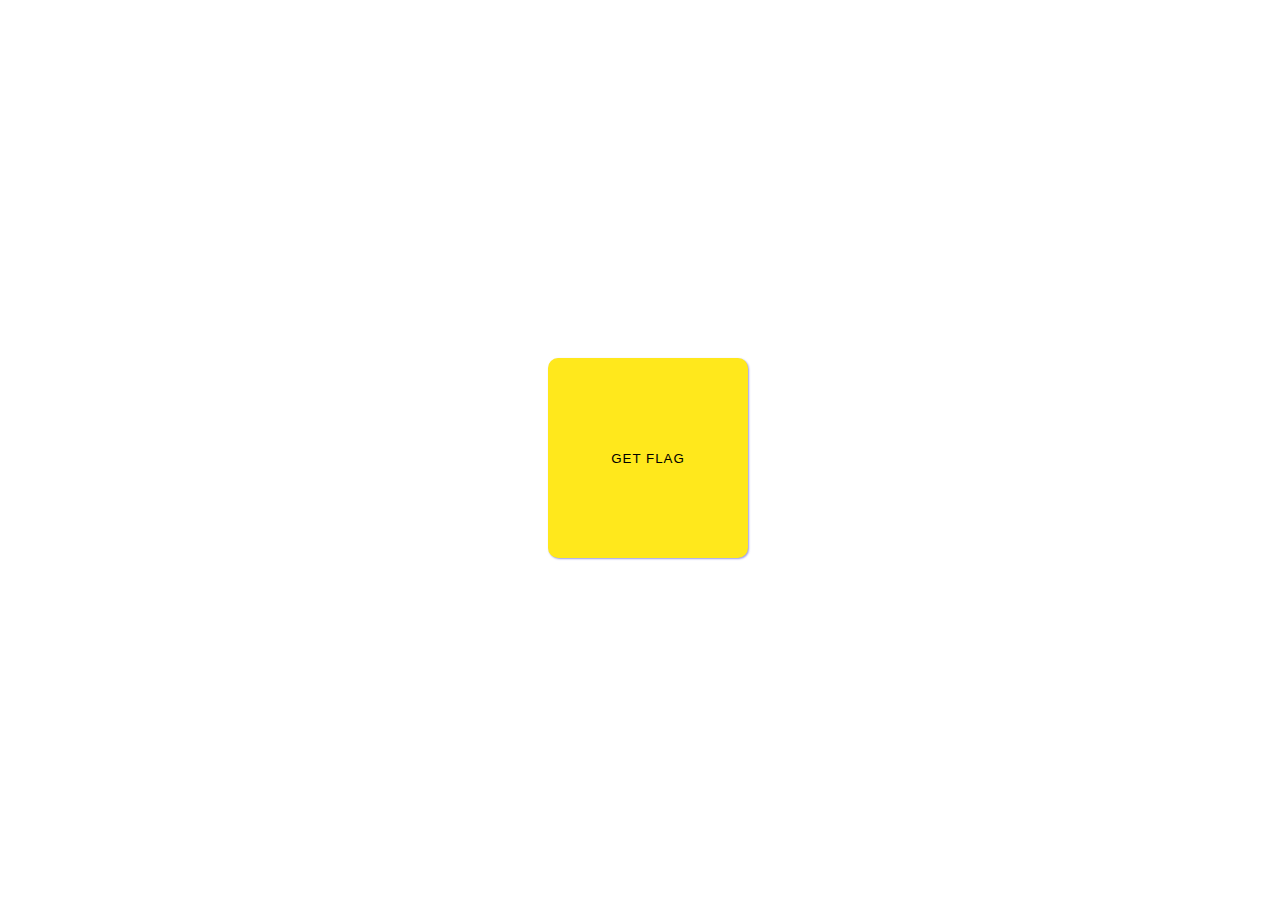
<file: ctf/index.html>
<!DOCTYPE html>
<html lang="en">
<head>
    <meta charset="UTF-8">
    <meta http-equiv="X-UA-Compatible" content="IE=edge">
    <meta name="viewport" content="width=device-width, initial-scale=1.0">
    <title>CTF_Question</title>
    <link rel="stylesheet" href="style.css">
</head>
<body style="height: 100vh;width: 100vw;display: flex;align-items: center;justify-content: center;">
    <button id='btn1' class="btn1">Get Flag</button>
    <script src="script.js"></script>
</body>
</html>
</file>
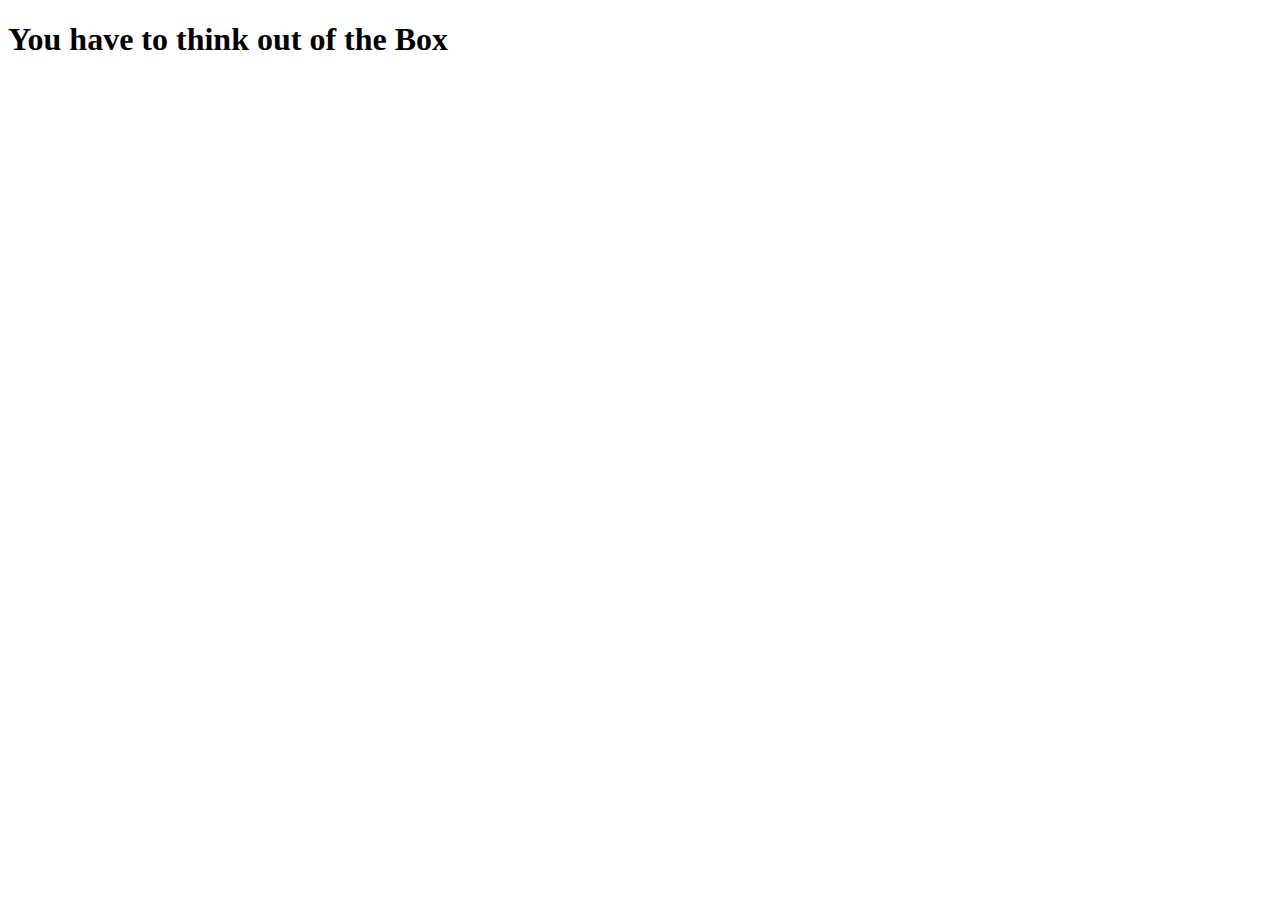
<file: ctf/Folder/1.html>
<!DOCTYPE html>
<html lang="en">
<head>
    <meta charset="UTF-8">
    <meta http-equiv="X-UA-Compatible" content="IE=edge">
    <meta name="viewport" content="width=device-width, initial-scale=1.0">
    <title>Document</title>
</head>
<body>
    <h1>You have to think out of the Box</h1>
</body>
</html>
</file>
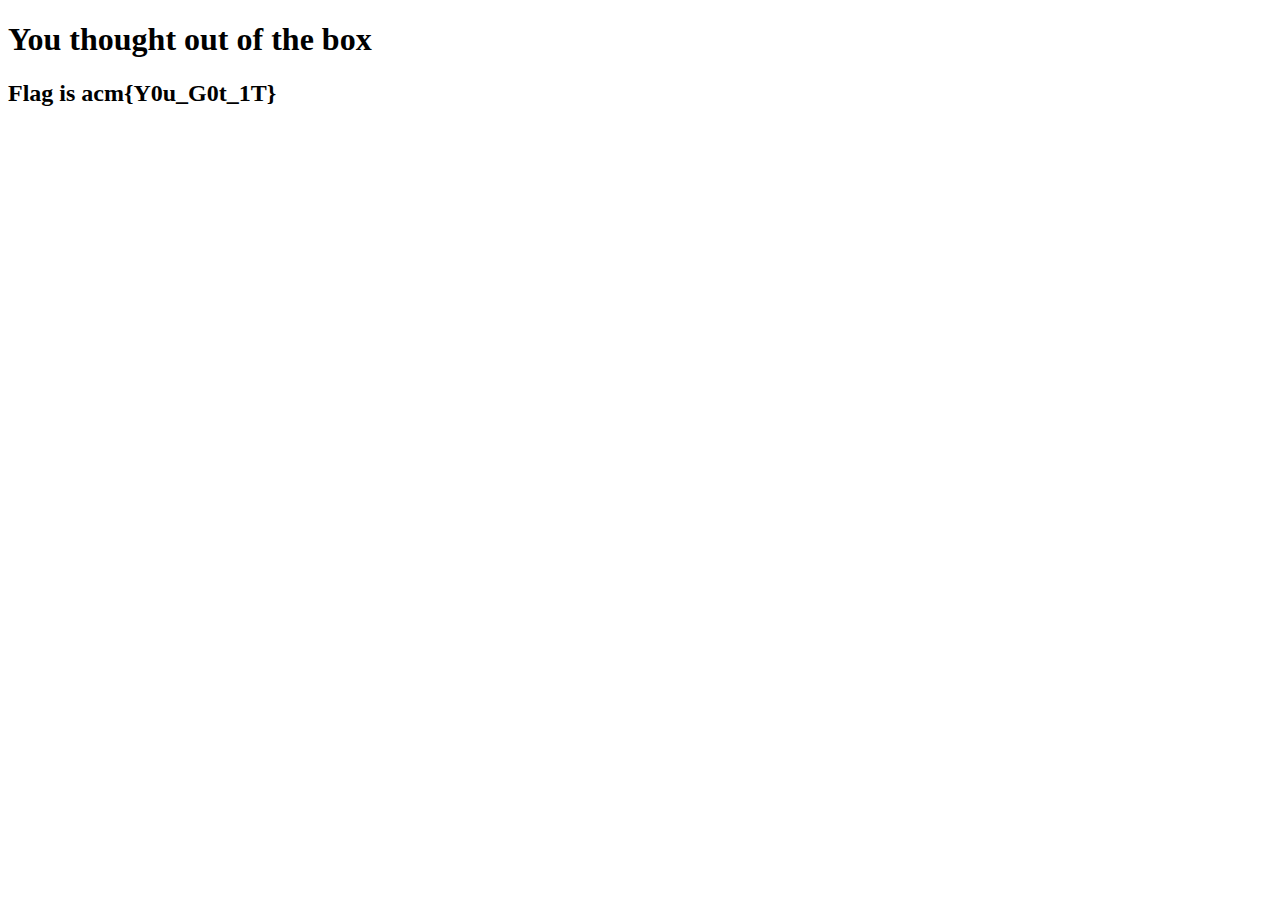
<file: ctf/Folder/2.html>
<!DOCTYPE html>
<html lang="en">
<head>
    <meta charset="UTF-8">
    <meta http-equiv="X-UA-Compatible" content="IE=edge">
    <meta name="viewport" content="width=device-width, initial-scale=1.0">
    <title>Document</title>
</head>
<body>
    <h1>You thought out of the box</h1>
    <h2>Flag is acm{Y0u_G0t_1T}</h2>
</body>
</html>
</file>
<file: ctf/style.css>
.btn1{
    font-family: Arial, Helvetica, sans-serif;
    letter-spacing: 1px;
    text-transform: uppercase;
    text-align: center;
    border: 2px ;
    background: rgb(255,232,28);
    color: rgba(0,0,0,1.0);
    box-shadow: 1px 1px 2px rgba(0,0,200,0.4);
    border-radius: 10px;
    padding: 3px 10px;
    display: inline-block;
    cursor: pointer;
    height: 200px;
    width: 200px;
    
}
</file>
